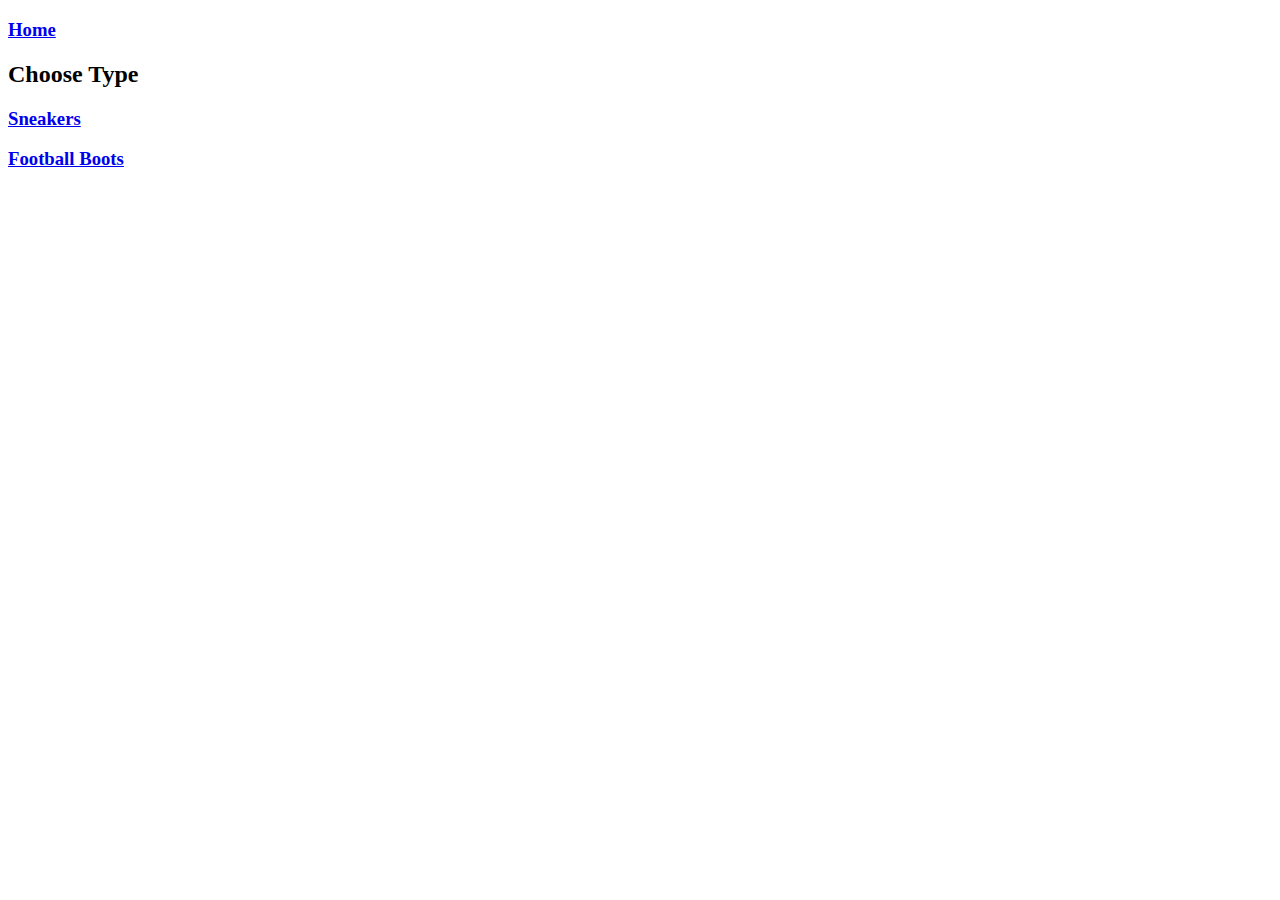
<file: shoes/choose type.html>
<!DOCTYPE html>
<html lang="en">
<head>
    <meta charset="UTF-8">
    <meta name="viewport" content="width=device-width, initial-scale=1.0">
    <title>Shoes</title>
</head>
<body>
    <h3><a href="../index.html">Home</a></h3>
    <H2>Choose Type</H2>
    <h3><a href="../sneakers.html">Sneakers</a></h3>
    <h3><a href="../Football Boots.html"> Football Boots</a></h3>
    
</body>
</html>
</file>
